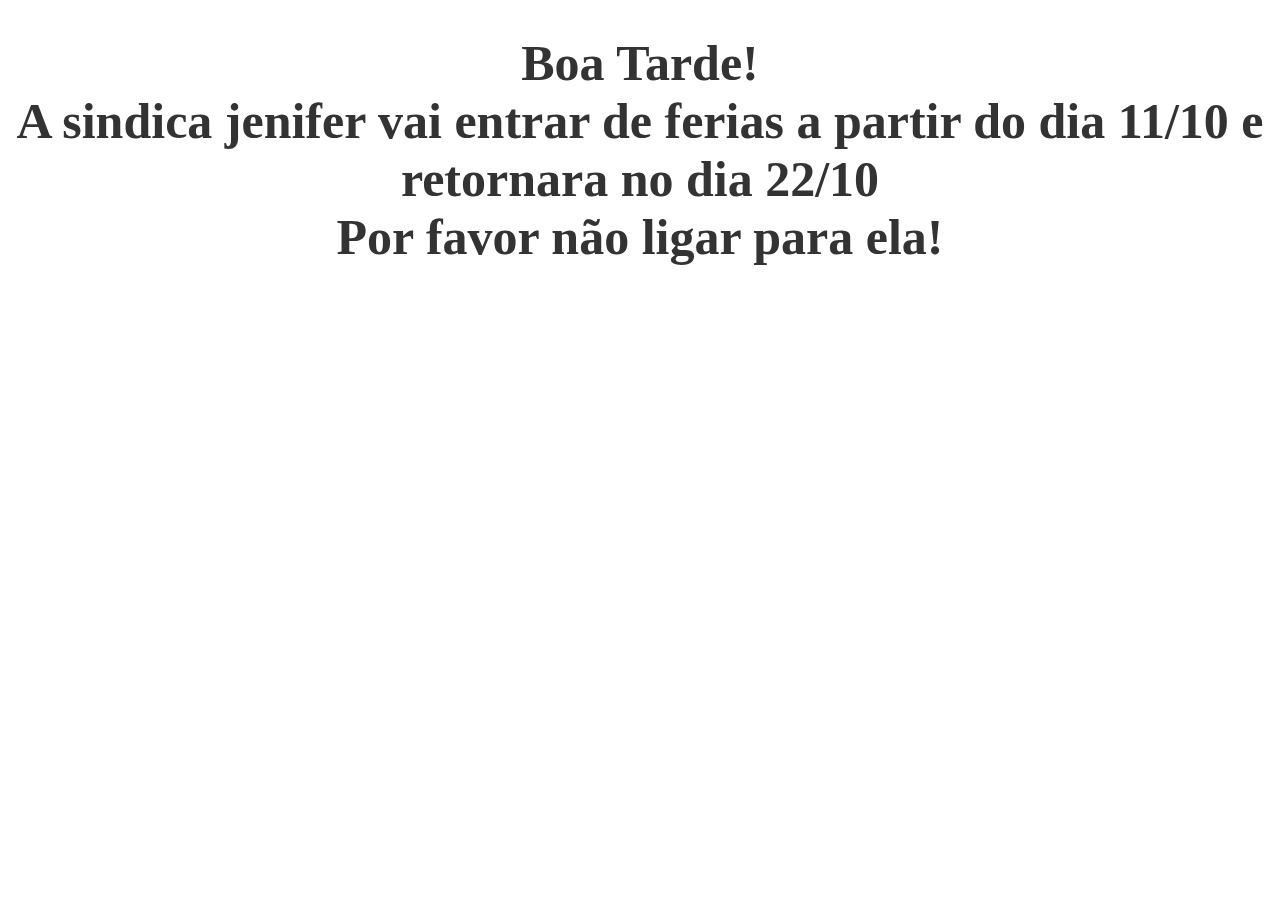
<file: inde.html>
<!DOCTYPE html>
<html lang="pt-br">
<head>
    <meta charset="UTF-8">
    <meta name="viewport" content="width=device-width, initial-scale=1.0">
    <title>Quadro de avisos</title>
</head>
<body>
    <h1 class="ttl">
       Boa Tarde! <br/>

       A sindica jenifer vai entrar de ferias a partir do dia 11/10 e retornara no dia 22/10 <br/>

       Por favor não ligar para ela!
    </h1>
</body>
</html>

<style>
    .ttl {
        font-size: 50px;
        text-align: center;
        color: #333;
        margin-bottom: 20px;
     }
</style>
</file>
